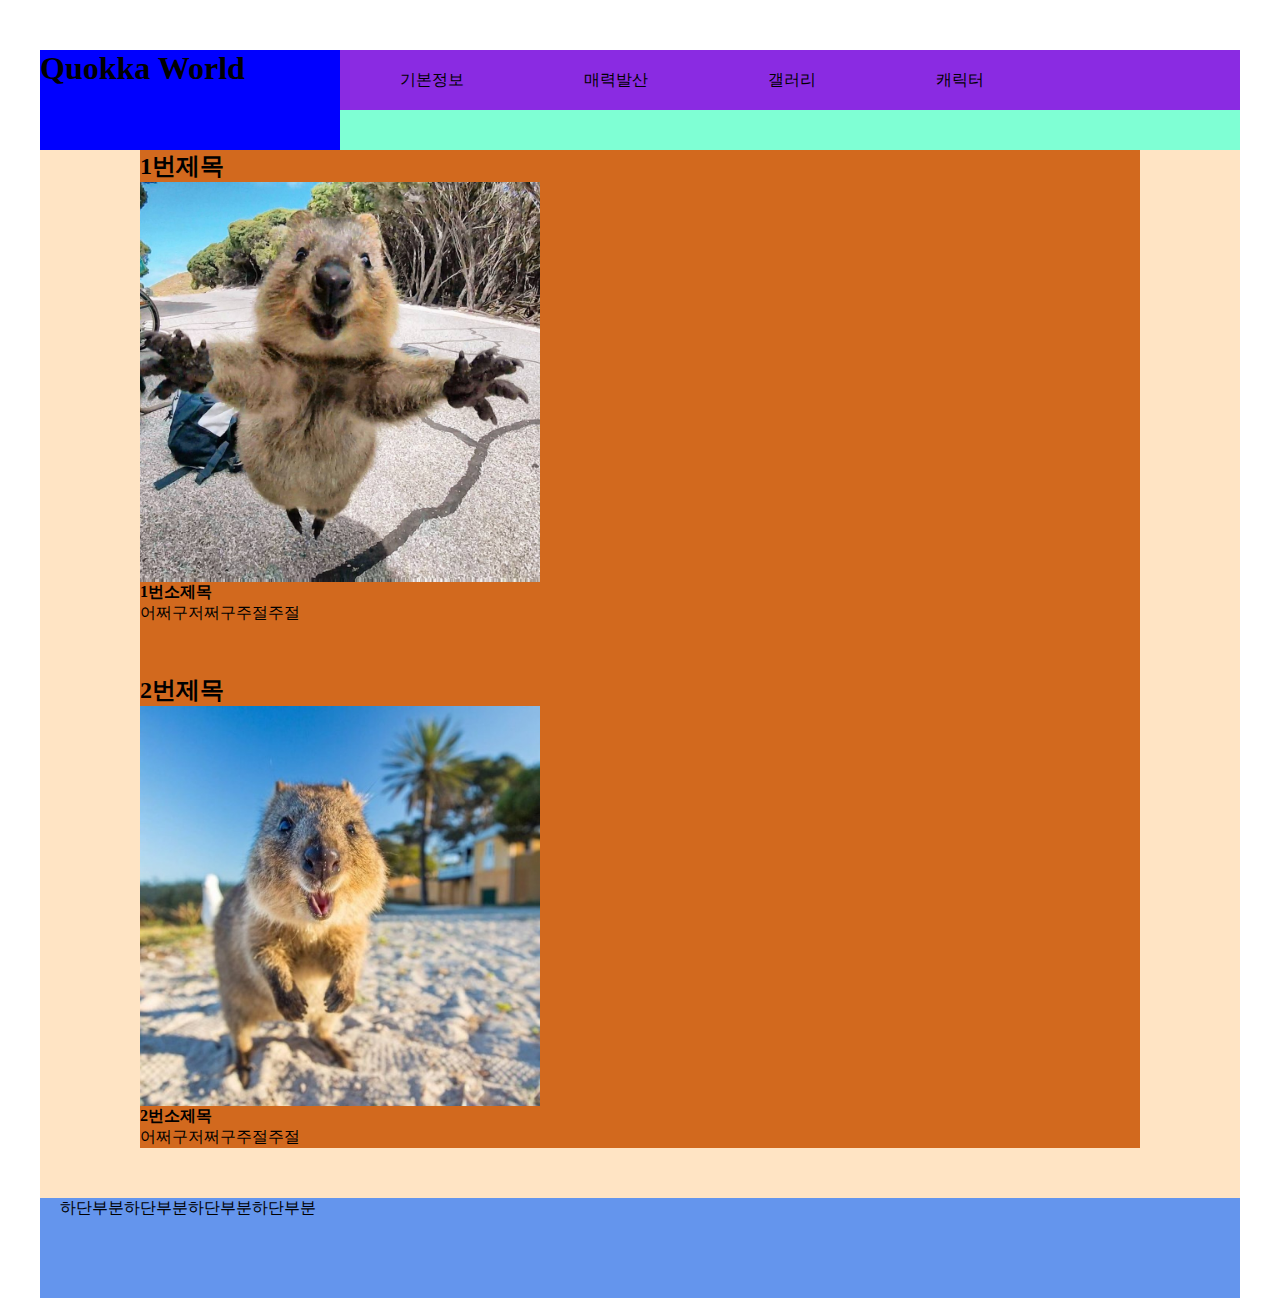
<file: index.html>
<!DOCTYPE html>
<html lang="ko">
<head>
    <meta charset="UTF-8">
    <meta http-equiv="X-UA-Compatible" content="IE=edge">
    <meta name="viewport" content="width=device-width, initial-scale=1.0">
    <link rel="stylesheet" href="css/main.css">
    <title>Quokka world</title>
</head>
<body>
    <div id="container">
        <!-- 헤더 -->
        <header>
            <div class="logo"><a href="#">
                <h1>Quokka World</h1>
            </a>
        
        </div>
            <nav>
            <ul class="topmenu">
                <li><a href>기본정보</a></li>
                <li><a href>매력발산</a></li>
                <li><a href>갤러리</a></li>
                <li><a href>캐릭터</a></li>
            </nav>
        </header>
        <!-- 메인 -->
        <main class="contents">
            <section class="contents">
                <h2>1번제목</h2>
                <img src="images/kk1.jpg" alt="쿼카1">
                <div class="detail">
                <b><p>1번소제목</p></b>
                <p>어쩌구저쩌구주절주절</p>
            </div>
            </section>
            <section class="contents">
                <h2>2번제목</h2>
                <img src="images/kk2.jpeg" alt="쿼카2">
                <div class="detail2"><b><p>2번소제목</p></b>
                <p>어쩌구저쩌구주절주절</p>
            </div>
            </section>

        </main>
        <!-- 하단 -->
        <footer>
            <section class="bottommenu">
                <ul>
                    <li><a href>하단부분</a></li>
                    <li><a href>하단부분</a></li>
                    <li><a href>하단부분</a></li>
                    <li><a href>하단부분</a></li>
                </ul>
            </section>
        </footer>
    </div>
</body>
</html>
</file>
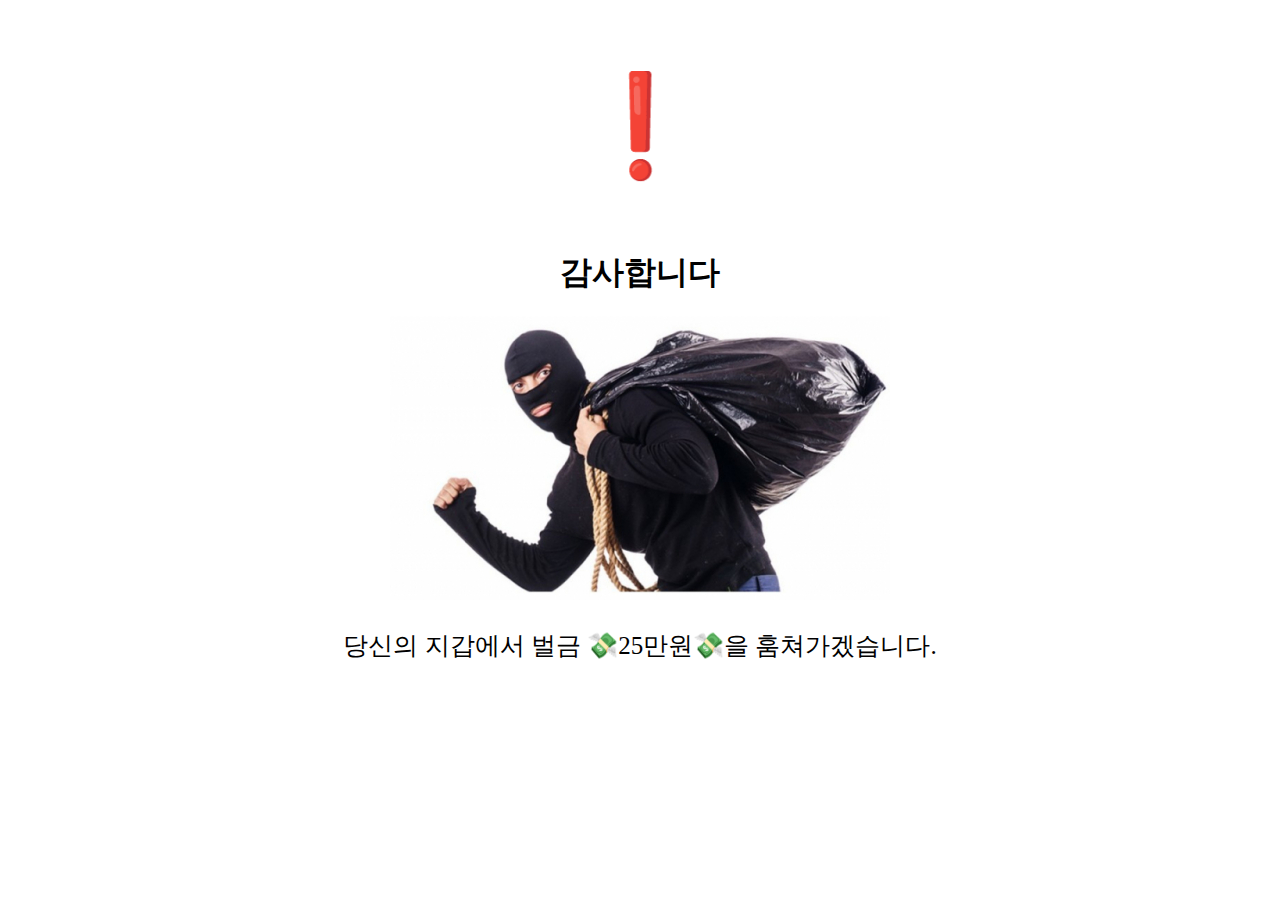
<file: index copy-1.html>
<!DOCTYPE html>
<html lang="ko">
<head>
    <meta charset="UTF-8">
    <meta http-equiv="X-UA-Compatible" content="IE=edge">
    <meta name="viewport" content="width=device-width, initial-scale=1.0">
    <link rel="stylesheet" href="css/main copy-1.css">
    <title>벌금25만원</title>
</head>
<body>
    <h1 class="ss">❗</h1>
    <h1>감사합니다</h1>

    <img src="images/doduk.jpg" alt="도둑">
    <br>
    <p>당신의 지갑에서 벌금 💸25만원💸을 훔쳐가겠습니다.</p>
</body>
</html>
</file>
<file: css/main.css>
@charset "utf-8";
*{
    padding: 0;
    box-sizing: border-box;
    margin: 0;
    outline-style: none;
}
#container{
    width: 1200px;
    background-color: bisque;
    margin: 0 auto;
}
a{
    text-decoration:none;
    color:rgb(0, 0, 0);
}
html{
    font-size: 16px;
}
ul{
    list-style: none;}
img {
    height: 400px;
    width: 400px;
    border: 0;
    vertical-align: middle
    };
body{
    font-family: "Nanum Gothic", "Noto Sans KR", sans-serif;
    font-size: 13px;
    color: #777;
    /* line-height: 1.6; */
    letter-spacing: -0.3px;
    word-break: keep-all};

/* 헤더 */
header{
    background-color: rgb(0, 146, 97);
    width:100%;
    height: 100px;
}
.logo{
    width:300px;
    background-color: blue;
    float: left;
    height: 100px;
}
nav{
    background-color: aquamarine;
    height: 100px;
    float: right;
    width: 900px;
}
.topmenu{
    margin:0 auto;
    height:60px;
    background-color: blueviolet;
}
.topmenu>li{
    float: left;
}
.topmenu>li>a{
    display: block;
    padding:20px 60px;
}

/* 메인 */
.contents{
    background-color: chocolate;
    width: 1000px;
    margin: 50px auto;
}
.detail img{
    float: left;
}

/* 하단 */
footer{
    background-color: cornflowerblue;
    width: 1200px;
    height: 100px;
}
.bottommenu{
    width: 100%;
    margin-left: 20px;
}
.bottommenu li{
    float: left;
}
.bottommenu li>a{
    display: block;
}
</file>
<file: css/main copy-1.css>
@charset "utf-8" ;
body{
    text-align: center;
}
.ss{
    font-size: 100px;
}
p{
    font-size: 25px;
}
</file>
